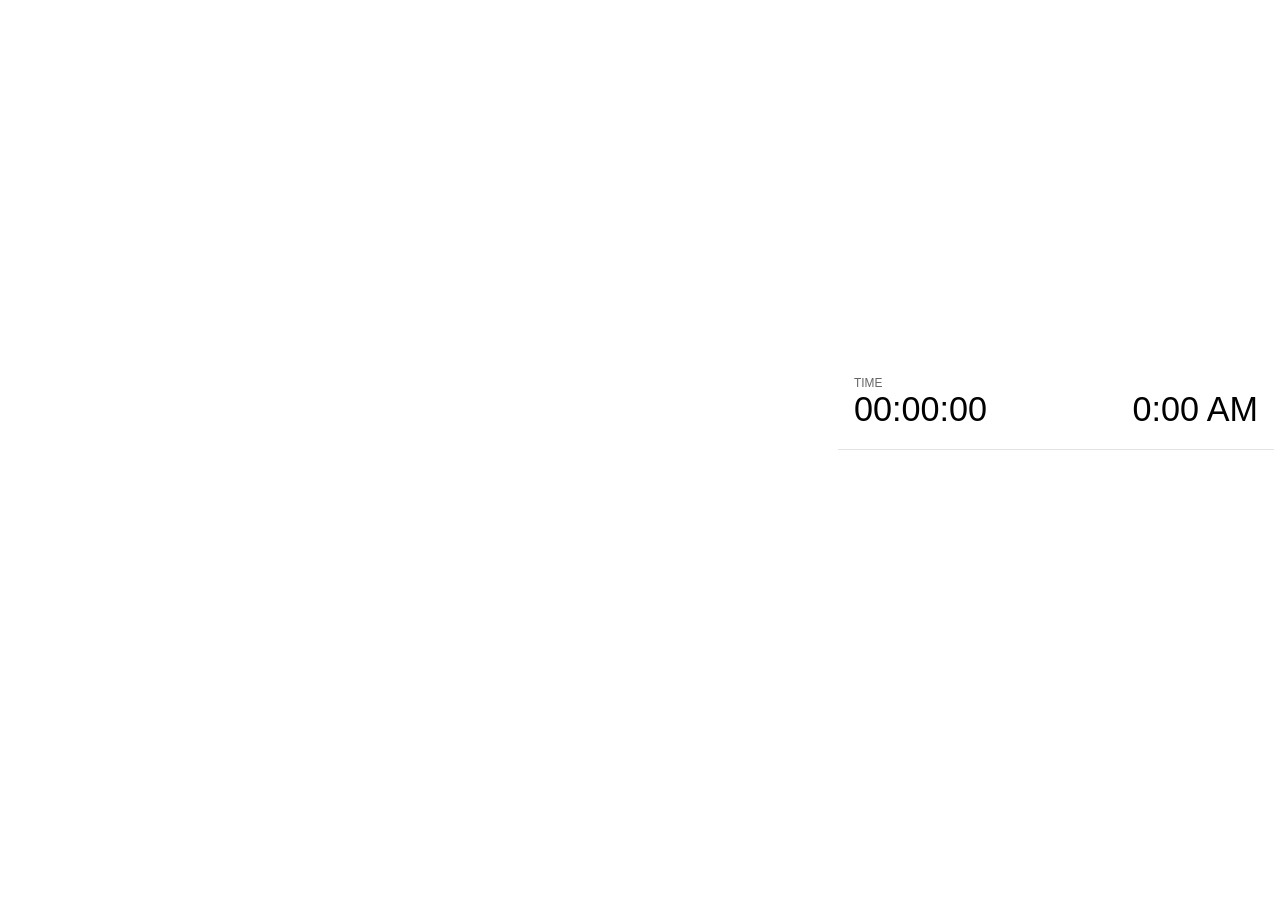
<file: aframe-school-ru/src/vendor/plugin/notes/notes.html>
<!doctype html>
<html lang="en">
	<head>
		<meta charset="utf-8">

		<title>reveal.js - Slide Notes</title>

		<style>
			body {
				font-family: Helvetica;
			}

			#current-slide,
			#upcoming-slide,
			#speaker-controls {
				padding: 6px;
				box-sizing: border-box;
				-moz-box-sizing: border-box;
			}

			#current-slide iframe,
			#upcoming-slide iframe {
				width: 100%;
				height: 100%;
				border: 1px solid #ddd;
			}

			#current-slide .label,
			#upcoming-slide .label {
				position: absolute;
				top: 10px;
				left: 10px;
				font-weight: bold;
				font-size: 14px;
				z-index: 2;
				color: rgba( 255, 255, 255, 0.9 );
			}

			#current-slide {
				position: absolute;
				width: 65%;
				height: 100%;
				top: 0;
				left: 0;
				padding-right: 0;
			}

			#upcoming-slide {
				position: absolute;
				width: 35%;
				height: 40%;
				right: 0;
				top: 0;
			}

			#speaker-controls {
				position: absolute;
				top: 40%;
				right: 0;
				width: 35%;
				height: 60%;
				overflow: auto;

				font-size: 18px;
			}

				.speaker-controls-time.hidden,
				.speaker-controls-notes.hidden {
					display: none;
				}

				.speaker-controls-time .label,
				.speaker-controls-notes .label {
					text-transform: uppercase;
					font-weight: normal;
					font-size: 0.66em;
					color: #666;
					margin: 0;
				}

				.speaker-controls-time {
					border-bottom: 1px solid rgba( 200, 200, 200, 0.5 );
					margin-bottom: 10px;
					padding: 10px 16px;
					padding-bottom: 20px;
					cursor: pointer;
				}

				.speaker-controls-time .reset-button {
					opacity: 0;
					float: right;
					color: #666;
					text-decoration: none;
				}
				.speaker-controls-time:hover .reset-button {
					opacity: 1;
				}

				.speaker-controls-time .timer,
				.speaker-controls-time .clock {
					width: 50%;
					font-size: 1.9em;
				}

				.speaker-controls-time .timer {
					float: left;
				}

				.speaker-controls-time .clock {
					float: right;
					text-align: right;
				}

				.speaker-controls-time span.mute {
					color: #bbb;
				}

				.speaker-controls-notes {
					padding: 10px 16px;
				}

				.speaker-controls-notes .value {
					margin-top: 5px;
					line-height: 1.4;
					font-size: 1.2em;
				}

			.clear {
				clear: both;
			}

			@media screen and (max-width: 1080px) {
				#speaker-controls {
					font-size: 16px;
				}
			}

			@media screen and (max-width: 900px) {
				#speaker-controls {
					font-size: 14px;
				}
			}

			@media screen and (max-width: 800px) {
				#speaker-controls {
					font-size: 12px;
				}
			}

		</style>
	</head>

	<body>

		<div id="current-slide"></div>
		<div id="upcoming-slide"><span class="label">UPCOMING:</span></div>
		<div id="speaker-controls">
			<div class="speaker-controls-time">
				<h4 class="label">Time <span class="reset-button">Click to Reset</span></h4>
				<div class="clock">
					<span class="clock-value">0:00 AM</span>
				</div>
				<div class="timer">
					<span class="hours-value">00</span><span class="minutes-value">:00</span><span class="seconds-value">:00</span>
				</div>
				<div class="clear"></div>
			</div>

			<div class="speaker-controls-notes hidden">
				<h4 class="label">Notes</h4>
				<div class="value"></div>
			</div>
		</div>

		<script src="../../plugin/markdown/marked.js"></script>
		<script>

			(function() {

				var notes,
					notesValue,
					currentState,
					currentSlide,
					upcomingSlide,
					connected = false;

				window.addEventListener( 'message', function( event ) {

					var data = JSON.parse( event.data );

					// The overview mode is only useful to the reveal.js instance
					// where navigation occurs so we don't sync it
					if( data.state ) delete data.state.overview;

					// Messages sent by the notes plugin inside of the main window
					if( data && data.namespace === 'reveal-notes' ) {
						if( data.type === 'connect' ) {
							handleConnectMessage( data );
						}
						else if( data.type === 'state' ) {
							handleStateMessage( data );
						}
					}
					// Messages sent by the reveal.js inside of the current slide preview
					else if( data && data.namespace === 'reveal' ) {
						if( /ready/.test( data.eventName ) ) {
							// Send a message back to notify that the handshake is complete
							window.opener.postMessage( JSON.stringify({ namespace: 'reveal-notes', type: 'connected'} ), '*' );
						}
						else if( /slidechanged|fragmentshown|fragmenthidden|paused|resumed/.test( data.eventName ) && currentState !== JSON.stringify( data.state ) ) {

							window.opener.postMessage( JSON.stringify({ method: 'setState', args: [ data.state ]} ), '*' );

						}
					}

				} );

				/**
				 * Called when the main window is trying to establish a
				 * connection.
				 */
				function handleConnectMessage( data ) {

					if( connected === false ) {
						connected = true;

						setupIframes( data );
						setupKeyboard();
						setupNotes();
						setupTimer();
					}

				}

				/**
				 * Called when the main window sends an updated state.
				 */
				function handleStateMessage( data ) {

					// Store the most recently set state to avoid circular loops
					// applying the same state
					currentState = JSON.stringify( data.state );

					// No need for updating the notes in case of fragment changes
					if ( data.notes ) {
						notes.classList.remove( 'hidden' );
						notesValue.style.whiteSpace = data.whitespace;
						if( data.markdown ) {
							notesValue.innerHTML = marked( data.notes );
						}
						else {
							notesValue.innerHTML = data.notes;
						}
					}
					else {
						notes.classList.add( 'hidden' );
					}

					// Update the note slides
					currentSlide.contentWindow.postMessage( JSON.stringify({ method: 'setState', args: [ data.state ] }), '*' );
					upcomingSlide.contentWindow.postMessage( JSON.stringify({ method: 'setState', args: [ data.state ] }), '*' );
					upcomingSlide.contentWindow.postMessage( JSON.stringify({ method: 'next' }), '*' );

				}

				// Limit to max one state update per X ms
				handleStateMessage = debounce( handleStateMessage, 200 );

				/**
				 * Forward keyboard events to the current slide window.
				 * This enables keyboard events to work even if focus
				 * isn't set on the current slide iframe.
				 */
				function setupKeyboard() {

					document.addEventListener( 'keydown', function( event ) {
						currentSlide.contentWindow.postMessage( JSON.stringify({ method: 'triggerKey', args: [ event.keyCode ] }), '*' );
					} );

				}

				/**
				 * Creates the preview iframes.
				 */
				function setupIframes( data ) {

					var params = [
						'receiver',
						'progress=false',
						'history=false',
						'transition=none',
						'autoSlide=0',
						'backgroundTransition=none'
					].join( '&' );

					var urlSeparator = /\?/.test(data.url) ? '&' : '?';
					var hash = '#/' + data.state.indexh + '/' + data.state.indexv;
					var currentURL = data.url + urlSeparator + params + '&postMessageEvents=true' + hash;
					var upcomingURL = data.url + urlSeparator + params + '&controls=false' + hash;

					currentSlide = document.createElement( 'iframe' );
					currentSlide.setAttribute( 'width', 1280 );
					currentSlide.setAttribute( 'height', 1024 );
					currentSlide.setAttribute( 'src', currentURL );
					document.querySelector( '#current-slide' ).appendChild( currentSlide );

					upcomingSlide = document.createElement( 'iframe' );
					upcomingSlide.setAttribute( 'width', 640 );
					upcomingSlide.setAttribute( 'height', 512 );
					upcomingSlide.setAttribute( 'src', upcomingURL );
					document.querySelector( '#upcoming-slide' ).appendChild( upcomingSlide );

				}

				/**
				 * Setup the notes UI.
				 */
				function setupNotes() {

					notes = document.querySelector( '.speaker-controls-notes' );
					notesValue = document.querySelector( '.speaker-controls-notes .value' );

				}

				/**
				 * Create the timer and clock and start updating them
				 * at an interval.
				 */
				function setupTimer() {

					var start = new Date(),
						timeEl = document.querySelector( '.speaker-controls-time' ),
						clockEl = timeEl.querySelector( '.clock-value' ),
						hoursEl = timeEl.querySelector( '.hours-value' ),
						minutesEl = timeEl.querySelector( '.minutes-value' ),
						secondsEl = timeEl.querySelector( '.seconds-value' );

					function _updateTimer() {

						var diff, hours, minutes, seconds,
							now = new Date();

						diff = now.getTime() - start.getTime();
						hours = Math.floor( diff / ( 1000 * 60 * 60 ) );
						minutes = Math.floor( ( diff / ( 1000 * 60 ) ) % 60 );
						seconds = Math.floor( ( diff / 1000 ) % 60 );

						clockEl.innerHTML = now.toLocaleTimeString( 'en-US', { hour12: true, hour: '2-digit', minute:'2-digit' } );
						hoursEl.innerHTML = zeroPadInteger( hours );
						hoursEl.className = hours > 0 ? '' : 'mute';
						minutesEl.innerHTML = ':' + zeroPadInteger( minutes );
						minutesEl.className = minutes > 0 ? '' : 'mute';
						secondsEl.innerHTML = ':' + zeroPadInteger( seconds );

					}

					// Update once directly
					_updateTimer();

					// Then update every second
					setInterval( _updateTimer, 1000 );

					timeEl.addEventListener( 'click', function() {
						start = new Date();
						_updateTimer();
						return false;
					} );

				}

				function zeroPadInteger( num ) {

					var str = '00' + parseInt( num );
					return str.substring( str.length - 2 );

				}

				/**
				 * Limits the frequency at which a function can be called.
				 */
				function debounce( fn, ms ) {

					var lastTime = 0,
						timeout;

					return function() {

						var args = arguments;
						var context = this;

						clearTimeout( timeout );

						var timeSinceLastCall = Date.now() - lastTime;
						if( timeSinceLastCall > ms ) {
							fn.apply( context, args );
							lastTime = Date.now();
						}
						else {
							timeout = setTimeout( function() {
								fn.apply( context, args );
								lastTime = Date.now();
							}, ms - timeSinceLastCall );
						}

					}

				}

			})();

		</script>
	</body>
</html>
</file>
